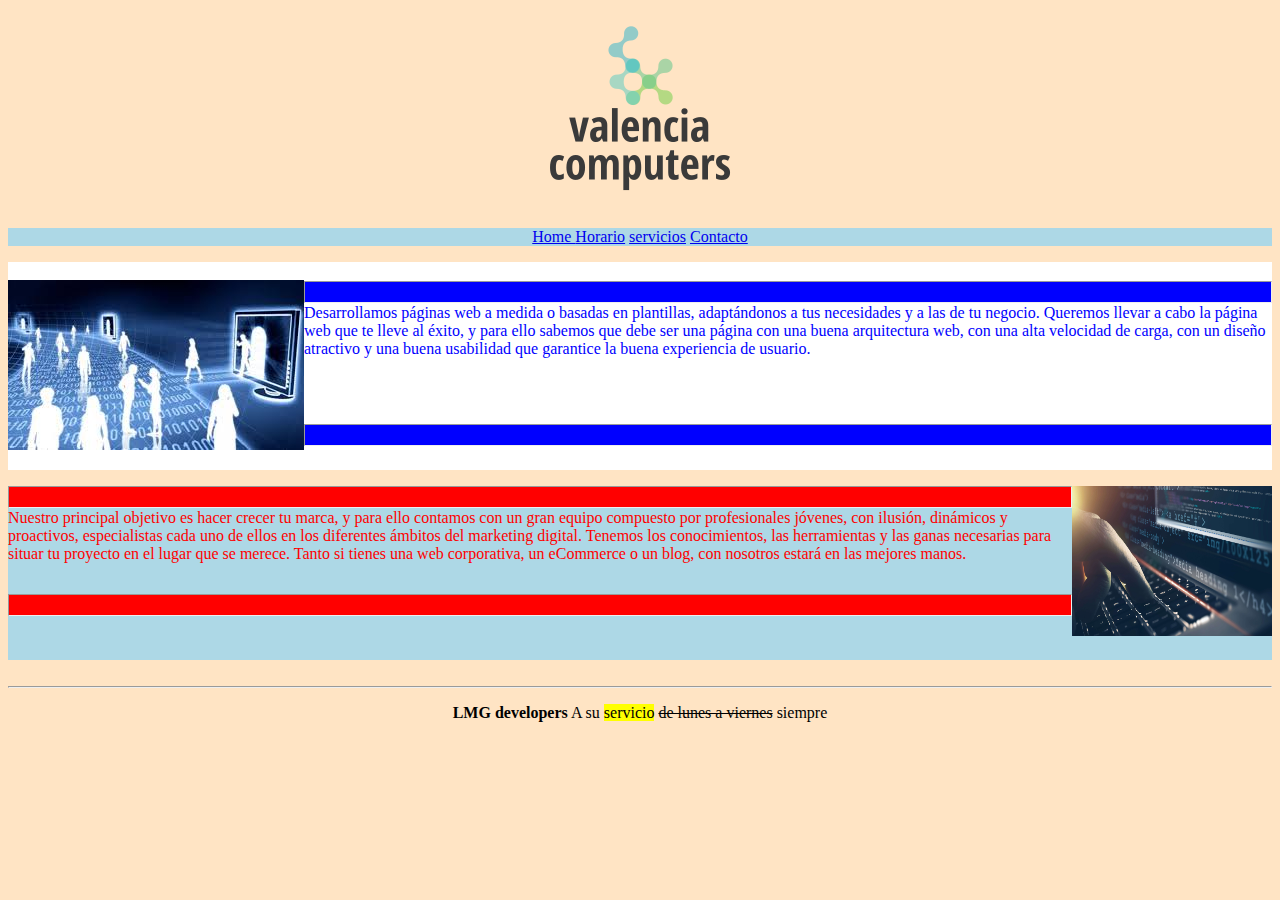
<file: index.html>
<!DOCTYPE html>
<html lang="en">
<head>
    <meta charset="UTF-8">
    <meta name="viewport" content="width=device-width, initial-scale=1.0">
    <title>Document</title>
    <link rel="stylesheet" href="style.css">
</head>
<body>
    <header> <img  src="recursos/marca.png" alt="marca"></header>
    <p class="p3"> <a href="https://mestreacasa.gva.es/web/ieselgrao"> Home </a> <a href="https://mestreacasa.gva.es/web/ieselgrao/secretaria"> Horario</a> <a href="servicios.html"> servicios</a> <a href="https://mestreacasa.gva.es/web/ieselgrao"> Contacto</a> </p>
   <article class="a1"> <p > <br> <img class="empresa1" src="recursos/empresa1.jpg" alt="empresa1">  <hr class="blue"> <p class="p1"> Desarrollamos páginas web a medida o basadas en plantillas, adaptándonos a tus necesidades y a las de tu negocio. Queremos llevar a cabo la página web que te lleve al éxito, y para ello sabemos que debe ser una página con una buena arquitectura web, con una alta velocidad de carga,
    con un diseño atractivo y una buena usabilidad que garantice la buena experiencia de usuario. </p> <hr class="blue2"> <br> <br> 
    </p>
   </article>  
    <article class="a2"> <img class="empresa2" src="recursos/empresa2.jpg" alt="empresa2"> <hr class="red"> <p class="p2"> Nuestro principal objetivo es hacer crecer tu marca, y para ello contamos con un gran equipo compuesto por profesionales jóvenes, con ilusión, dinámicos y proactivos, especialistas cada uno de ellos en los diferentes ámbitos del marketing digital. Tenemos los conocimientos, las herramientas y las ganas necesarias para situar tu proyecto en el lugar que se merece.  Tanto si tienes una web corporativa, un eCommerce o un blog, con nosotros estará en las mejores manos.</p>
      <hr class="red2"> <br> <br> 
    </article>
    
    <br>
    <hr>
    <footer> <p> <strong> LMG developers</strong>  A su <mark>servicio</mark> <strike> de lunes a viernes</strike> siempre </p> </footer>
</body>
</html>
</file>
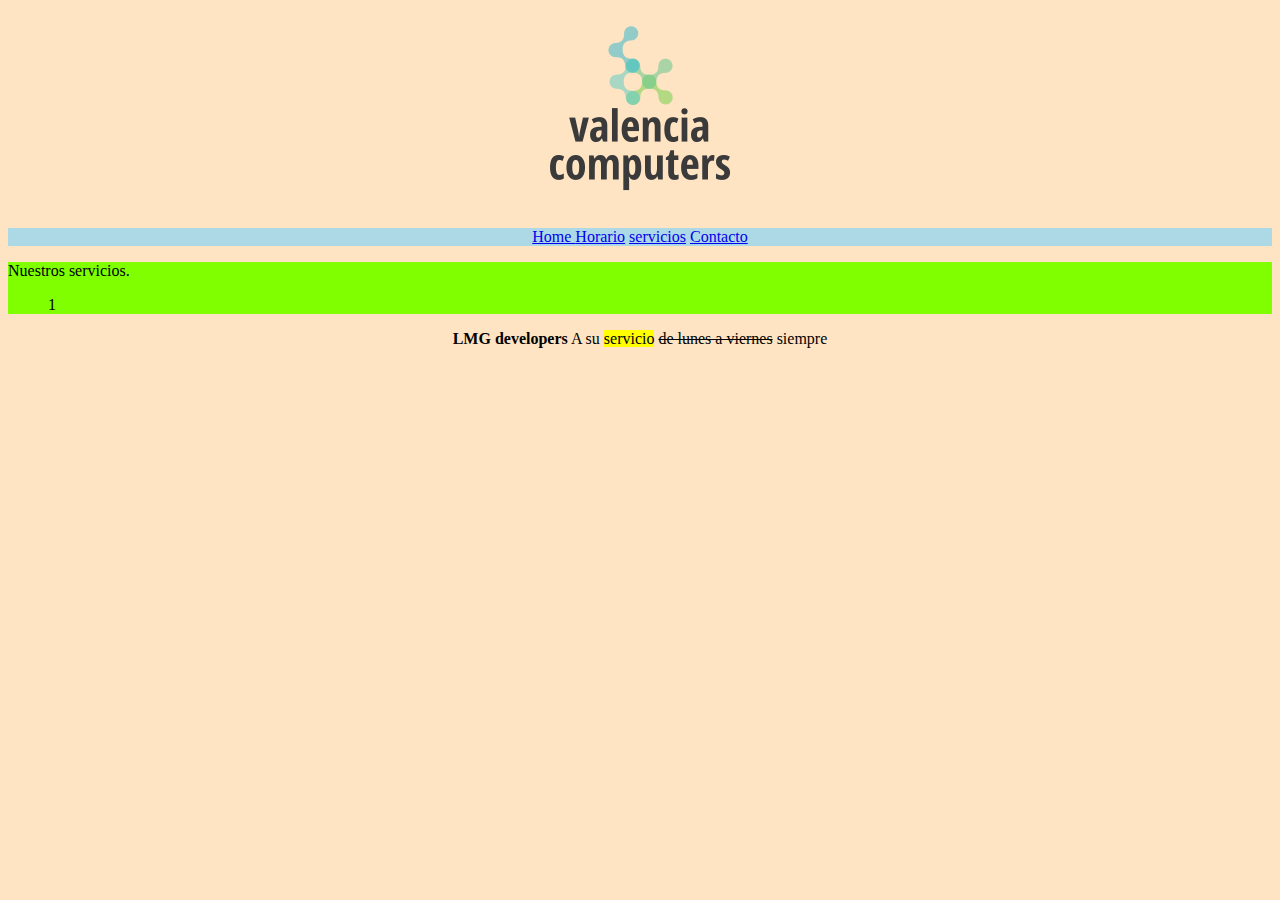
<file: servicios.html>
<!DOCTYPE html>
<html lang="en">
<head>
    <meta charset="UTF-8">
    <meta name="viewport" content="width=device-width, initial-scale=1.0">
    <title>Document</title>
    <link rel="stylesheet" href="servicios.css">
</head>

<body>
    <header> <img src="recursos/marca.png" alt="marca"></header>
    <p class="p3"> <a href="https://mestreacasa.gva.es/web/ieselgrao"> Home </a> <a href="https://mestreacasa.gva.es/web/ieselgrao/secretaria"> Horario</a> <a href="servicios.html"> servicios</a> <a href="https://mestreacasa.gva.es/web/ieselgrao"> Contacto</a> </p>
    <article>
        <p> Nuestros servicios.</p>
        <li> <ul> <dt> 1</dt></ul></li>
    </article>
    <footer> <p> <strong> LMG developers</strong>  A su <mark>servicio</mark> <strike> de lunes a viernes</strike> siempre </p> </footer>
</body>
</html>
</file>
<file: style.css>
header{
    text-align: center;
}
body{
    background-color: bisque;
}
p.p1{
    color: blue;
    position: relative;
    top: -30px;
}
p.p2{
    color: red;
    position: relative;
    top: -15px;
}
p.p3{
    background-color: lightblue;
    text-align: center;
    color: lightcyan;
}
hr.blue{
    color: blue;
    background-color: blue;
    height: 20px;
    position: relative;
    top: -15px;
}
hr.blue2{
    color: blue;
    background-color: blue;
    height: 20px;
    position: relative;
    top: 20px;
}
hr.red{
    color: red;
    background-color: red;
    height: 20px;
    position: relative;
    top: 0px; 
}
hr.red2{
    color: red;
    background-color: red;
    height: 20px;
    position: relative;
    top: 0px; 
}
article.a1{
    background-color: white
}
article.a2{
    background-color: lightblue;
}
img.empresa1{
    float: left;
}
img.empresa2{
    float: right;
    height: 150px;
    width: 200px;
}

footer{
    text-align: center;
}
</file>
<file: servicios.css>
header{
    text-align: center;
}
body{
    background-color: bisque;
}
p.p3{
    background-color: lightblue;
    text-align: center;
    color: lightcyan;
}
article{
    background-color: chartreuse;
}
footer{
    text-align: center;
}
</file>
